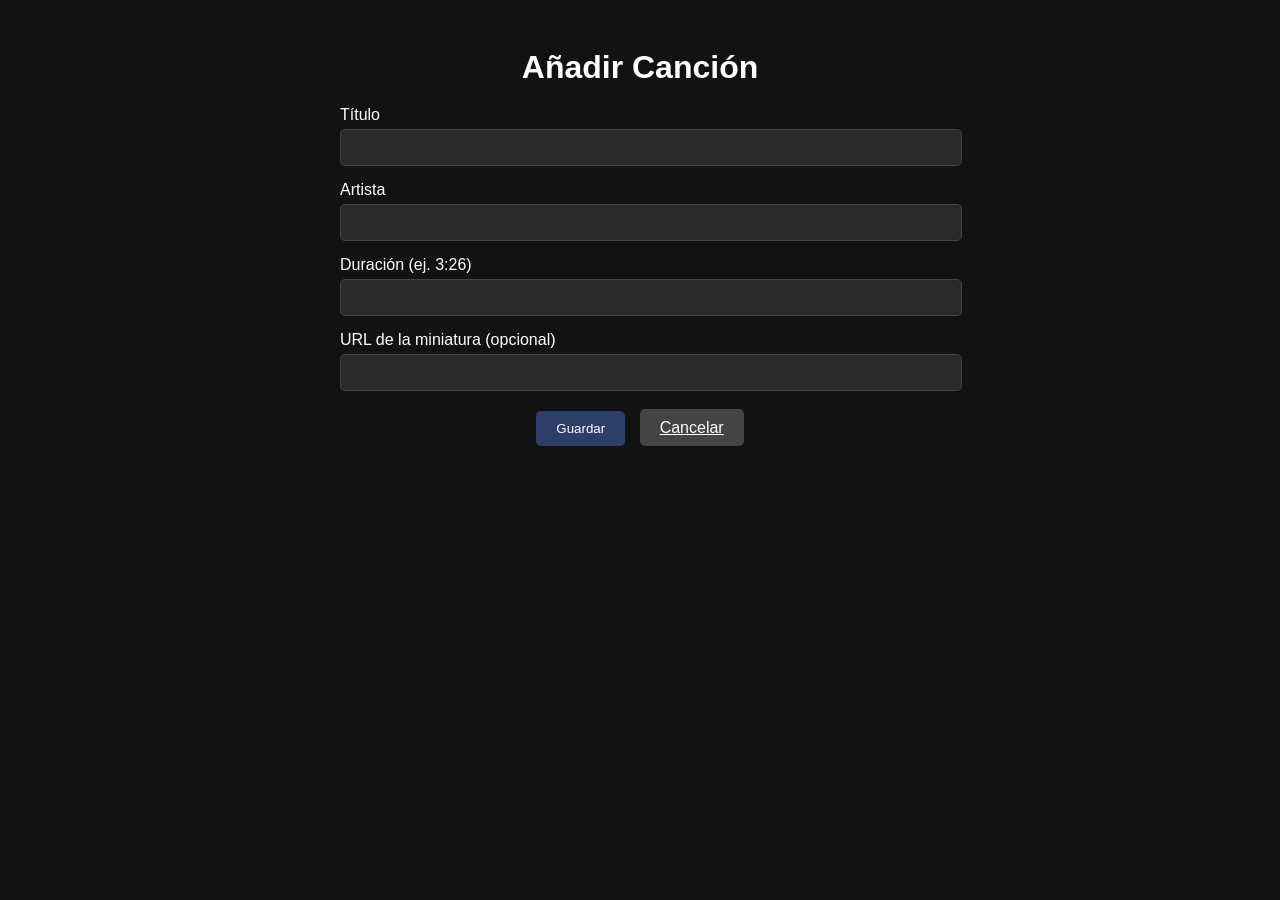
<file: hierarchy/edit-track.html>
<!DOCTYPE html>
<html lang="es">
<head>
  <meta charset="UTF-8">
  <meta name="viewport" content="width=device-width, initial-scale=1.0">
  <title>Añadir / Editar Canción - AniBeat</title>
  <style>
    body {
      background: #121212;
      color: white;
      font-family: 'Segoe UI', sans-serif;
      padding: 20px;
    }
    .container {
      max-width: 600px;
      margin: 0 auto;
    }
    h1 {
      text-align: center;
      margin-bottom: 20px;
    }
    .form-group {
      margin-bottom: 15px;
    }
    label {
      display: block;
      margin-bottom: 5px;
    }
    input {
      width: 100%;
      padding: 10px;
      border-radius: 5px;
      border: 1px solid #444;
      background: #2a2a2a;
      color: white;
    }
    .btn {
      padding: 10px 20px;
      border: none;
      border-radius: 5px;
      cursor: pointer;
    }
    .btn-save {
      background: #2d3e69;
      color: white;
      margin-right: 10px;
    }
    .btn-cancel {
      background: #444;
      color: white;
    }
    .form-actions {
      text-align: center;
      margin-top: 20px;
    }
  </style>
</head>
<body>
  <div class="container">
    <h1 id="form-title">Añadir Canción</h1>
    <form id="track-form">
      <input type="hidden" id="track-id">
      <div class="form-group">
        <label for="title">Título</label>
        <input type="text" id="title" required>
      </div>
      <div class="form-group">
        <label for="artist">Artista</label>
        <input type="text" id="artist" required>
      </div>
      <div class="form-group">
        <label for="duration">Duración (ej. 3:26)</label>
        <input type="text" id="duration" required>
      </div>
      <div class="form-group">
        <label for="imageUrl">URL de la miniatura (opcional)</label>
        <input type="url" id="imageUrl">
      </div>
      <div class="form-actions">
        <button type="submit" class="btn btn-save">Guardar</button>
        <a href="my-playlist.html" class="btn btn-cancel">Cancelar</a>
      </div>
    </form>
  </div>

  <script src="../js/playlist.js"></script>
  <script>
    // Si hay un parámetro en la URL, cargar datos para editar
    const urlParams = new URLSearchParams(window.location.search);
    const id = urlParams.get('id');
    if (id) {
      loadTrackForEdit(id);
    }
  </script>
</body>
</html>
</file>
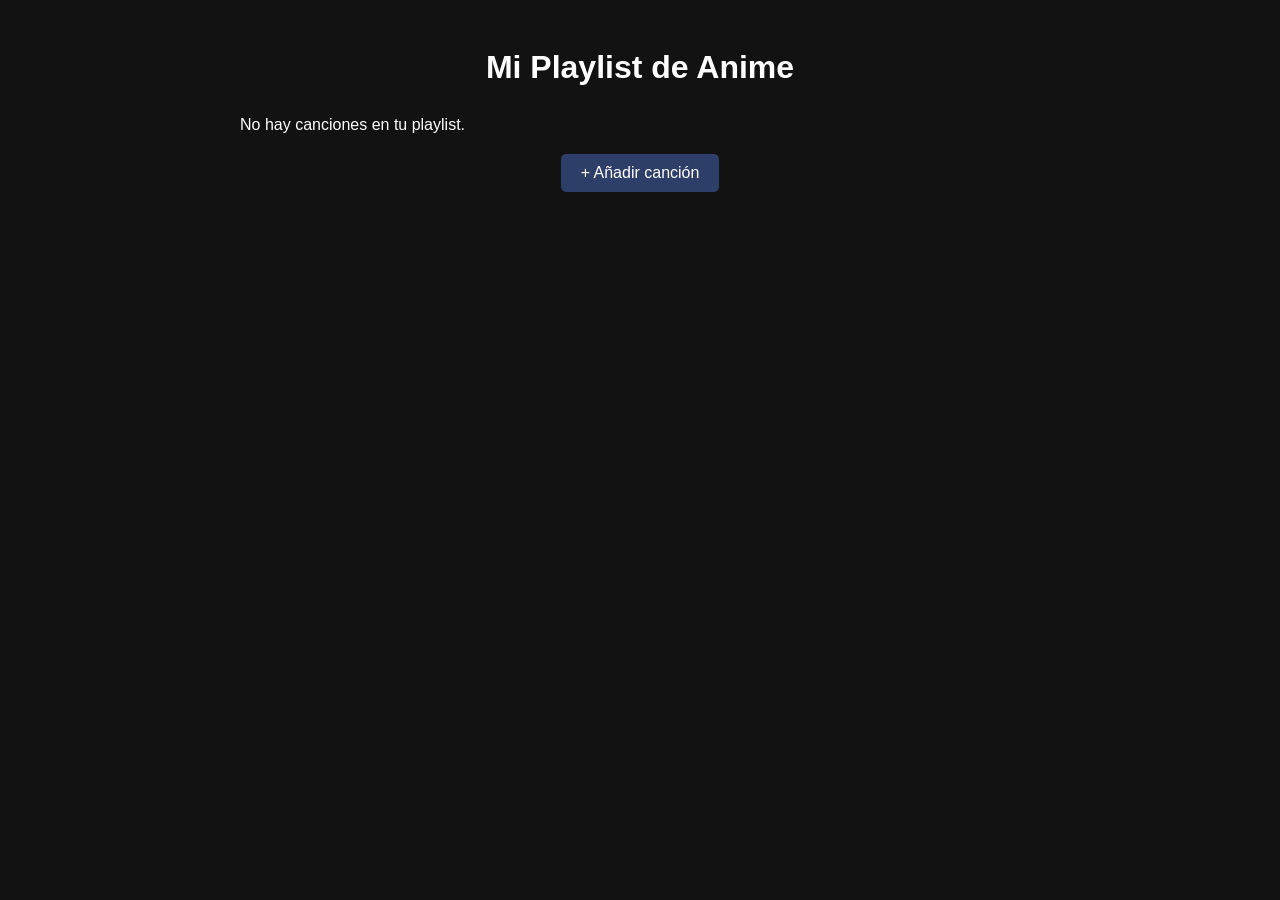
<file: hierarchy/my-playlist.html>
<!DOCTYPE html>
<html lang="es">
<head>
  <meta charset="UTF-8">
  <meta name="viewport" content="width=device-width, initial-scale=1.0">
  <title>Mi Playlist - AniBeat</title>
  <style>
    body {
      background: #121212;
      color: white;
      font-family: 'Segoe UI', sans-serif;
      padding: 20px;
    }
    .container {
      max-width: 800px;
      margin: 0 auto;
    }
    h1 {
      text-align: center;
      margin-bottom: 30px;
    }
    .track {
      background: #1e1e1e;
      padding: 15px;
      margin-bottom: 10px;
      border-radius: 8px;
      display: flex;
      justify-content: space-between;
      align-items: center;
    }
    .track-info h3 { margin: 0; font-size: 18px; }
    .track-info p { margin: 4px 0 0; color: #aaa; font-size: 14px; }
    .actions a {
      margin-left: 10px;
      color: #4d9eff;
      text-decoration: none;
    }
    .actions a.delete {
      color: #ff4d4d;
    }
    .btn-add {
      display: block;
      width: fit-content;
      margin: 20px auto;
      padding: 10px 20px;
      background: #2d3e69;
      color: white;
      text-decoration: none;
      border-radius: 5px;
    }
  </style>
</head>
<body>
  <div class="container">
    <h1>Mi Playlist de Anime</h1>
    <div id="playlist"></div>
    <a href="edit-track.html" class="btn-add">+ Añadir canción</a>
  </div>

  <script src="../js/playlist.js"></script>
  <script>
    // Show list
    displayPlaylist();
  </script>
</body>
</html>
</file>
